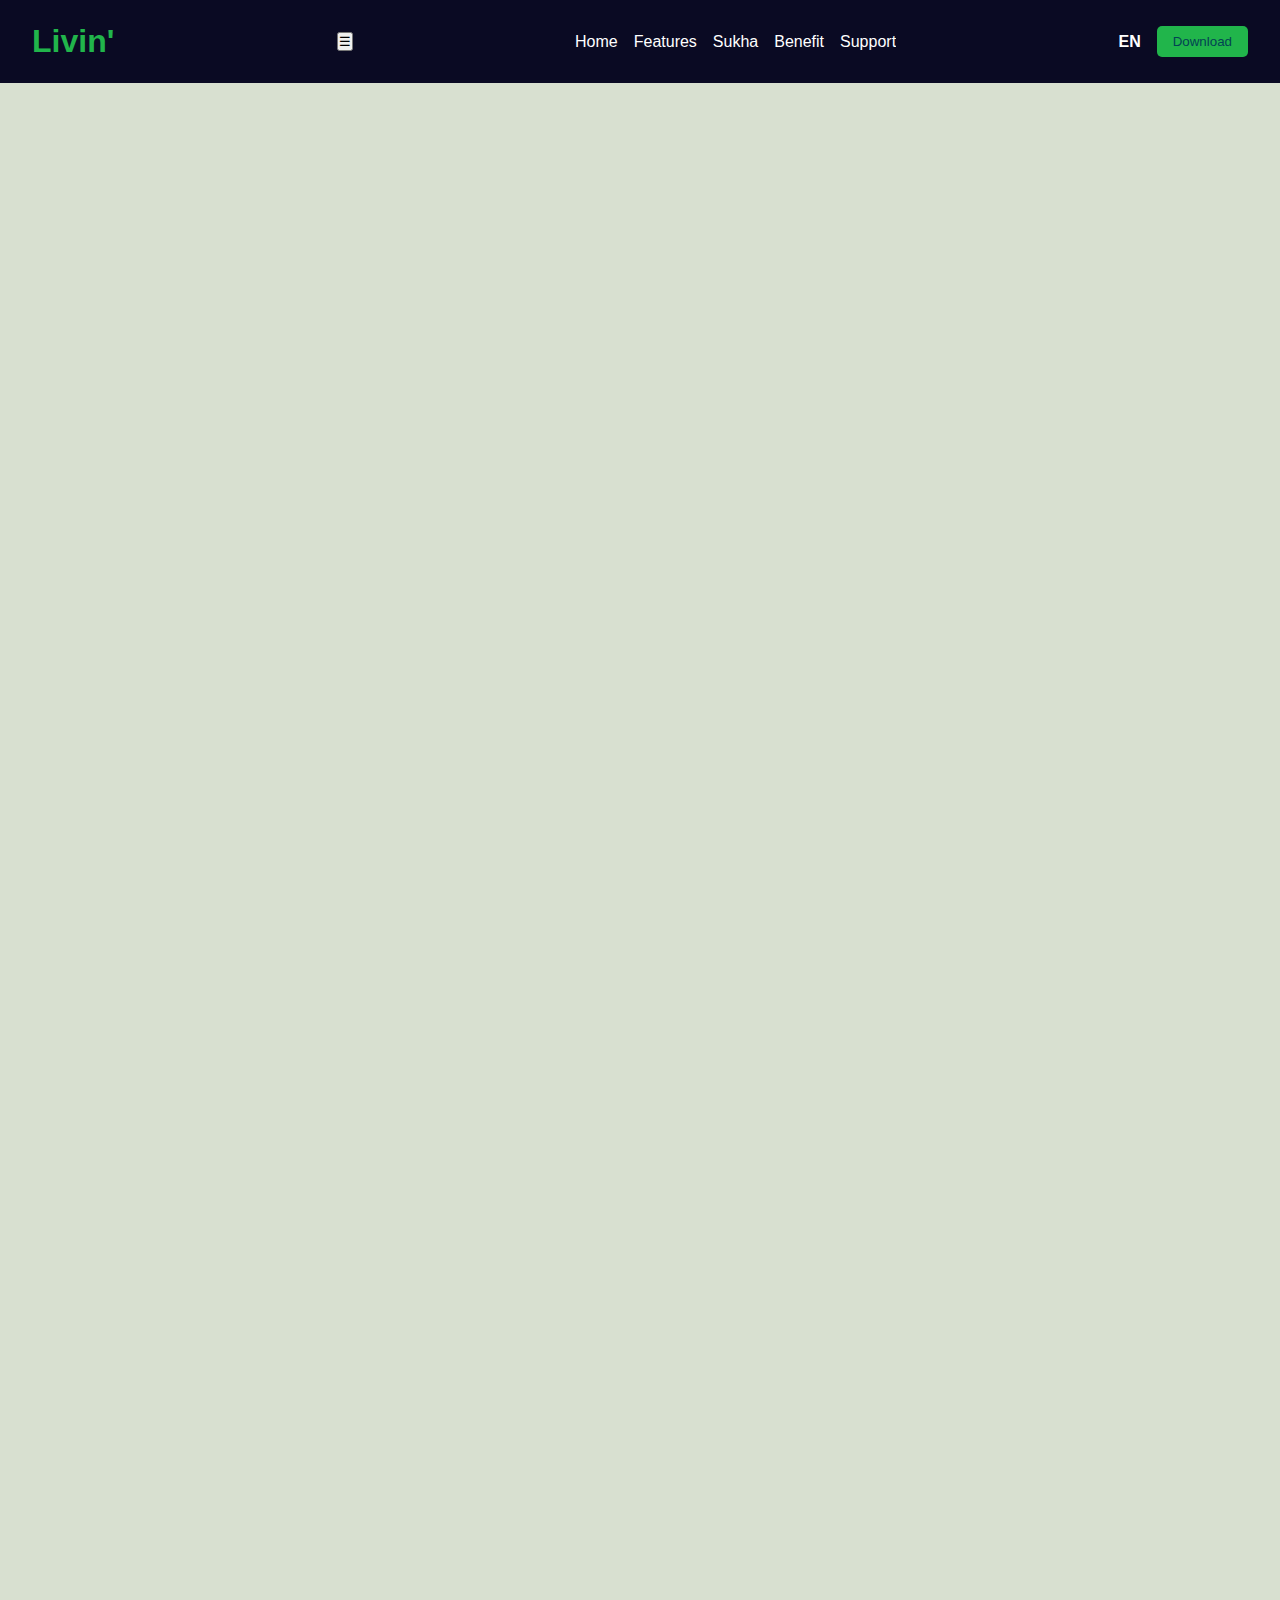
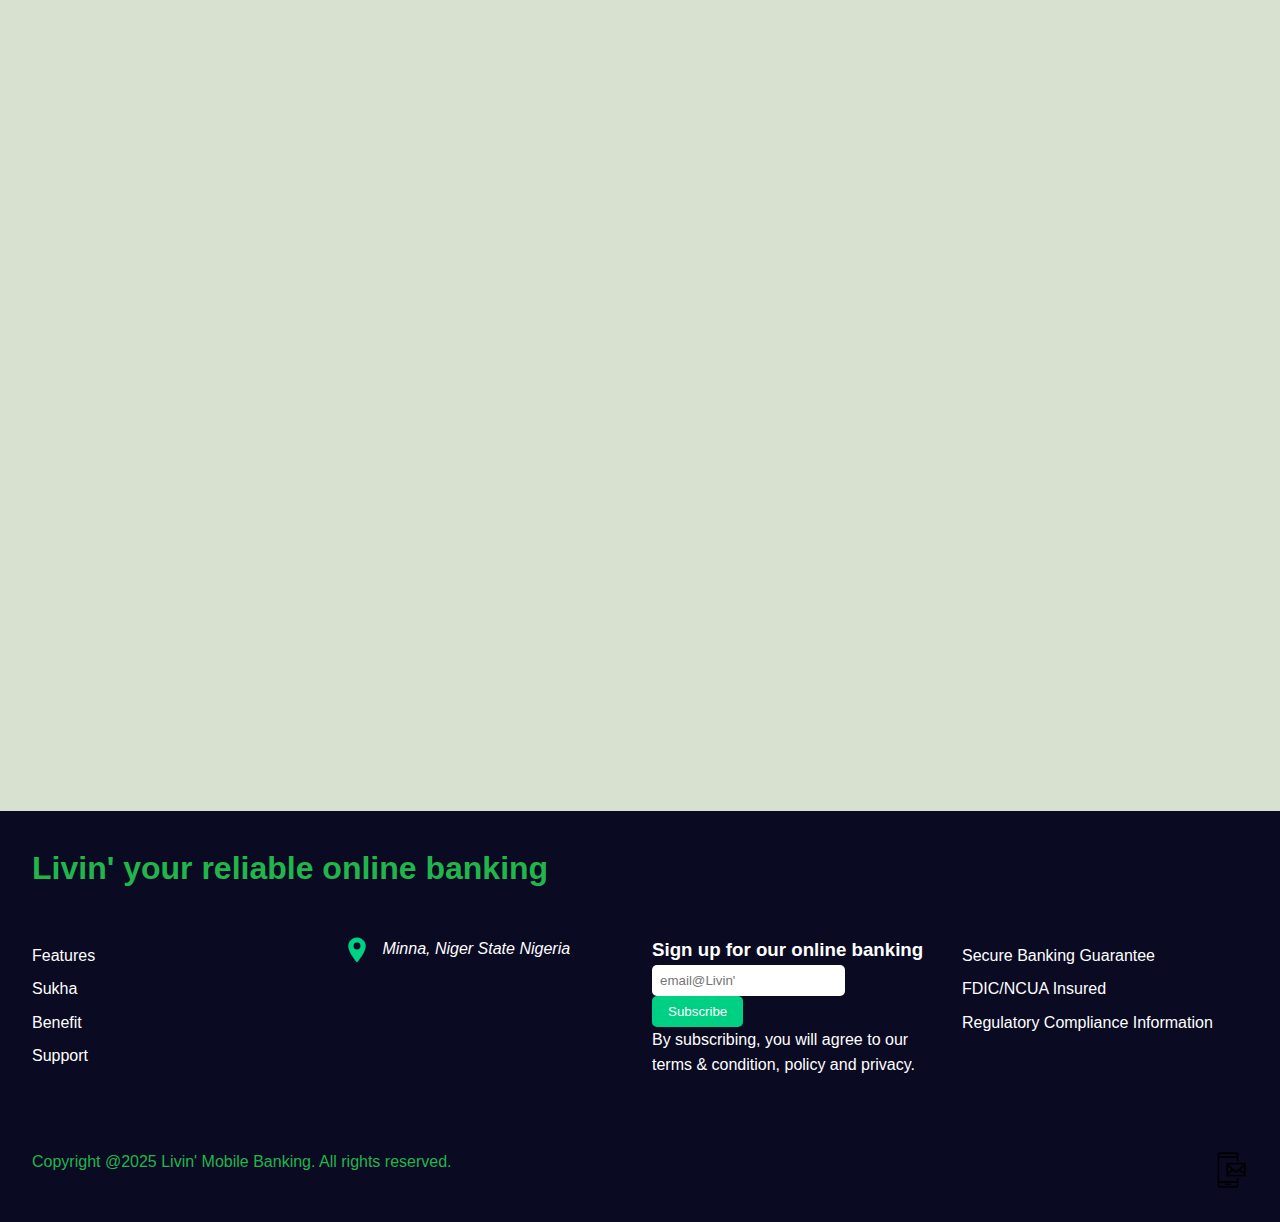
<file: index.html>
<!DOCTYPE html>
<html lang="en">
<head>
    <meta charset="UTF-8">
    <meta name="viewport" content="width=device-width, initial-scale=1.0">
    <title>Livin'</title>
    <link rel="stylesheet" href="style.css"/>
    <link rel="icon" href="app logo.jpeg" type="image/x-icon">
    <link rel="Javascript" href="script.js">
</head>


<body>
    <header>
        <nav class="navigation">
            <h1 class="logo">Livin'</h1>
            <button id="menu-toggle">☰</button>
            <ul>
                <li> <a href="#index.html">Home</a></li>
                <li> <a href="#Features">Features</a></li>
                <li> <a href="#Sukha">Sukha</a></li>
                <li> <a href="#Benefit">Benefit</a></li>
                <li> <a href="#Support">Support</a></li>
            </ul>
            <div class="get-start">
                <p class="EN">EN</p>
                <button>Download</button>
            </div>
        </nav>
    </header>

    <main>
        <section class="hero">
            <div class="main-hero">
                <div class="text-content">
                    <p class="trusted" Trusted by over <span class="million"> Trusted by over 20 million Africans</span></p>
                    <h1>Livin' by Gideon <span class="hash-tag">
                    <p>#</span>BeyondsuperApp</h1>
                    <p class="Discover">Welcome to Livin' Mobile Banking
                    ...where banking meets convenience! With Livin', you can manage your finances on-the-go, anytime, anywhere. Our secure and user-friendly platform allows you to:</p>
                <div class="image-container">
                        <img src="app logo.jpeg" alt="App-logo" width="150px">
                    <ul>
                        <li>Check balances and transaction history</li>
                        <li>Transfer funds and pay bills</li>
                        <li>Deposit checks and manage accounts</li>
                        <li>Track spending and set budgets</li>
                        <li>Make a smart investment and track annual profits</li>
                    </ul>
                </div>
            </div>
        </section>
        <section class="Sukha">
            <div class="Sukha-img">
                <img src="ghen-mar-cuano-R6dSBkz32B8-unsplash.jpg" alt="Young woman sitting outdoors on concrete steps, holding a smartphone in one hand and gesturing with the other. She wears a white blouse and a wristwatch, with greenery and metal railings in the background. The atmosphere is casual and focused." width="200px">
            </div>
            <div class="Sukha-text">
                <h2>One app for #Everything you need</h2>
                <p>
                Livin' by Gideon is more than just a banking and financial analyzing app. It is your daily tool to navigate and manage your daily expenditure, your financial statements and aids in facilitating a fast and smart investment. Access easy lifestyle and essential services at it perks with just a click.  
                </p>
                <p>With Livin' Mobile Banking, you're always in control of your finances. Download the app today and experience the future of banking! <br><button>Download App</button>
                </p>
                <ul>
                    <li>Log in with your credentials</li>
                    <li>Explore our features and start managng your finances with ease</li>
                </ul>
                <button>Creat Account</button>
                <button>Login to Account</button>
            </div>
        </section>
        <section class="BENEFIT">
            <div class="benefits-main">
                <div class="benefit-logo">
                    <img src="icons8-mastercard-48.png" alt="Mastercard">
                    <img src="icons8-visa-card-48.png" alt="Visacard">
                    <img src="icons8-paypal-logo-48.png" alt="Paypal">
                </div>
                <div class="runner-container">
                    <div class="run-1">
                        <h3>Esteem Users! <br>Get your account registered with <span class="hash-tag">#</span>Livin' beyond Banking</h3>
                    </div>
                    <div class="run-2">
                        <h3>Enjoy seamless banking experience with <span class="hash-tag">#</span>Livin'</h3>
                    </div>
                <div class="App-logo">
                    <img src="icons8-mobile-banking-64.png" alt="mobile-banking" width="100px">
                    <button>Get started</button>
                <div>
            </div> 
        </section>

        <section class="Support">
            <div class="Support-div">
                <div class="question">
                    <h2>Got Questions? We've got Answers</h2>
                    <h3>Need help? Contact our customer support team for assistance.</h3>
                    <p>Livin' your everyday tool to manage finances, invest smarter, enjoy lifestyle perks and access essential services with just a few tips.</p>
                    <P>We're just a click away</P>
                    <button>Get help</button>
                </div>
                <div class="Support-img">
                    <img src="banking layout.jpg" alt="" width="400px">
                </div>
            </div>
            <div class="Help">
                <div>
                    <p class="Title">How do I start investing through Livin'?</p>
                    <p class="Help discription">it's your everyday tool to manage finances,invest smarter, enjoy life at its perks and access essential service with a few tips.</p>
                    <ul>
                        <li>Verification issue <strong>+</strong></li>
                        <li>Verification issue <strong>+</strong></li>
                        <li>Verification issue <strong>+</strong></li>
                        <li>Verification issue <strong>+</strong></li>
                        <li>Verification issue <strong>+</strong></li>
                    </ul>
                </div>
            </div>
            <div>
                <h2>Security</h2>
                <p>Your security is our top priority. We use advance encryption and data security measures to protect your data.</p>
            </div>
            <div class="Conclution">
                <h2 class="ready"> Terms & Conditions</h2>
                <p>By using Livin' Mobile Banking, you agree to our terms and conditions. </p>
                <img src="Data chrt.jpg" alt="">
            </div>
            <div class="App-logo">
                <p>
                    <button>Download Here</button>
                </p>
                <img src="icons8-app-store-48.png" alt="" >
                <img src="icons8-play-store-48.png" alt="">
            </div>
        </section>
    </main>
    <footer>
    <div class="footer flex-row">
        <div>
            <h3 class="logo">Livin' your reliable online banking</h3>
        </div>
        <div class="footer-grid">
            <div class="sitemap">
                <ul>
                    <li><a href="#">Features</a></li>
                    <li><a href="#">Sukha</a></li>
                    <li><a href="#">Benefit</a></li>
                    <li><a href="#">Support</a></li>
                </ul>
            </div>
            <div class="Contact">
                <address>
                    <span style="vertical-align: middle; margin-right: 6px;">
                        <svg width="30" height="30" viewBox="0 0 24 24" fill="#00d084" xmlns="http://www.w3.org/2000/svg" style="vertical-align: middle;">
                            <path d="M12 2C8.13 2 5 5.13 5 9c0 5.25 7 13 7 13s7-7.75 7-13c0-3.87-3.13-7-7-7zm0 9.5A2.5 2.5 0 1 1 12 6a2.5 2.5 0 0 1 0 5.5z"/>
                        </svg>
                    </span>
                    Minna, Niger State Nigeria
                </address>
            </div>
            <div class="Subscribe">
                <h3>Sign up for our online banking</h3>
                <form action="https://formspree.io/f/xovnakry" method="POST">
                    <div class="input">
                        <input type="email" name="email" placeholder="email@Livin'" required>
                        <button type="submit">Subscribe</button>
                        <p>By subscribing, you will agree to our terms & condition, policy and privacy.</p>
                    </div>
                </form>
            </div>
            <div class="Social">
                <ul>
                    <li>Secure Banking Guarantee</li>
                    <li>FDIC/NCUA Insured</li>
                    <li>Regulatory Compliance Information</li>
                </ul>
            </div>
        </div>
        <div class="copyright flex-row">
            <p>Copyright @2025 Livin' Mobile Banking. All rights reserved.</p>
            <img src="icons8-mobile-email-50.png" alt="">
        </div>
    </div>
</footer>
</body>
</html>
</file>
<file: style.css>
/* 1. RESET & BASE STYLES */
* {
  margin: 0;
  padding: 0;
  box-sizing: border-box;
}

body {
  font-family: 'Segoe UI', Tahoma, Geneva, Verdana, sans-serif;
  line-height: 1.6;
  color: #000000;
  background-color: #d8e0d0;
  scroll-behavior: smooth;
  overflow-x: hidden;
}

p{
  text-decoration: solid;
}

a {
  text-decoration: none;
  color: inherit;
}

ul {
  list-style: none;
}

/* 2. LAYOUT & TYPOGRAPHY VARIABLES */
:root {
  --primary-color: #00d084;
  --dark-bg: #0a0a23;
  --light-overlay: rgba(255, 255, 255, 0.85);
  --transition-speed: 0.3s;
}

/* 3. HEADER & NAVIGATION */
header {
  background-color: var(--dark-bg);
  color: #fff;
  padding: 1rem 2rem;
}

.navigation {
  display: flex;
  justify-content: space-between;
  align-items: center;
  flex-wrap: wrap;
}

.logo {
  font-size: 2rem;
  font-weight: bold;
  color: #21b54b;
}

.navigation ul {
  display: flex;
  gap: 1rem;
  transition: max-height 0.4s cubic-bezier(.4,0,.2,1), opacity 0.4s;
  max-height: 100px;
  opacity: 1;
  overflow: hidden;
}

.navigation ul li a {
  font-weight: 500;
  transition: color var(--transition-speed) ease;
}

.navigation ul li a:hover {
  color: #21b54b;
}

.get-start {
  display: flex;
  align-items: center;
  gap: 1rem;
}

.get-start .EN {
  font-weight: bold;
}

.get-start button {
  background-color: #21b54b;
  color: #034353;
  border: none;
  padding: 0.5rem 1rem;
  border-radius: 5px;
  cursor: pointer;
  transition: background var(--transition-speed) ease, transform var(--transition-speed) ease;
}

.get-start button:hover {
  background-color: #0c7c53;
  transform: scale(1.05);
}

/* Hamburger Toggle (Mobile) */
.menu-toggle {
  display: none;
  font-size: 2rem;
  cursor: pointer;
  background: none;
  border: none;
  z-index: 1001;
  position: relative;
}

/* Mobile Navigation Styles */
@media (max-width: 768px) {
  .navigation {
    position: relative;
  }
  .menu-toggle {
    display: block;
    color: #21b54b;
  }
  .navigation ul {
    display: none;
    flex-direction: column;
    position: absolute;
    top: 60px;
    left: 0;
    background: #21b54b81;
    width: 100%;
    padding: 1rem 0;
    box-shadow: 0 2px 8px rgba(0,0,0,0.1);
    z-index: 1000;
    transition: max-height 0.4s cubic-bezier(.4,0,.2,1), opacity 0.4s;
    max-height: 0;
    opacity: 0;
    overflow: hidden;
  }
  .navigation ul.active {
    display: flex;
    max-height: 400px;
    opacity: 1;
    transition: max-height 0.4s cubic-bezier(.4,0,.2,1), opacity 0.4s;
  }
  .get-start {
    display: none;
  }
}

@media (min-width: 769px) {
  .navigation ul {
    display: flex !important;
    max-height: none !important;
    opacity: 1 !important;
    position: static !important;
    background: none !important;
    box-shadow: none !important;
  }
}

/* 4. MAIN SECTION & TRANSPARENT BACKGROUND */


/* 5. HERO SECTION */
.hero {
  display: flex;
  align-items: center;
  padding: 4rem 2rem;
  background: linear-gradient(to right, #e0f7f4, #ffffff);
  position: relative;
  overflow: hidden;
  background: url('pexels-tessy-agbonome-521343232-16367700.jpg') no-repeat center center/cover ;
  transition: var(--transition-speed) ease;
  padding: 1.5rem;
  
}  
.hero::before {
  content: '';
  position: absolute;
  inset: 0;
  left: 0;
  background: inherit;
  filter: blur(1px) brightness(0.9);
  z-index: 0;
  opacity: 0.7;
}

.hero > * {
  position: relative;
  z-index: 1;
}

.main-hero {
  display: flex;
  flex-wrap: wrap;
  max-width: 1200px;
  width: 100%;
  gap: 2rem;
  align-items: center;
  justify-content: space-between;
}

.text-content {
  flex: 1 1 500px;
  z-index: 2;
  max-width: 700px;
}

.text-content .trusted {
  font-size: 1rem;
  color: #080707;
}

.million {
  font-weight: bold;
  color: #049c64;
}

.text-content h1 {
  font-size: 2.1rem;
  margin: 1rem 0;
}

.hash-tag {
  color: #00a86b;
}

.Discover {
  margin-bottom: 1rem;
  display: flex;
  flex-wrap: wrap;
  max-width: 500px;
  align-items: normal;
  text-decoration-color: #0c0c14;
}

.image-container {
  display: flex;
  gap: 2rem;
  align-items: flex-start;
}

.image-container img {
  border-radius: 10px;
}

/* 6. SUKHA SECTION */
.Sukha {
  display: flex;
  flex-wrap: wrap;
  padding: 2rem;
  background-color: #fff;
  gap: 2rem;
}

.Sukha-img img {
  border-radius: 10px;
}

.Sukha-text {
  flex: 1;
}

.Sukha-text h2 {
  color: var(--dark-bg);
  margin-bottom: 1rem;
}

.Sukha-text button {
  margin: 0.5rem 0;
  padding: 0.5rem 1rem;
  background-color: var(--primary-color);
  color: #fff;
  border: none;
  border-radius: 5px;
  cursor: pointer;
  transition: background var(--transition-speed) ease, transform var(--transition-speed) ease;
}

.Sukha-text button:hover {
  background-color: #00a86b;
  transform: scale(1.05);
}

/* 7. BENEFITS SECTION */
.BENEFIT {
  background-color: #f0f0f0;
  padding: 2rem;
}

.benefit-logo {
  display: flex;
  gap: 1rem;
  justify-content: center;
  margin-bottom: 1rem;
}

.runner-container {
  text-align: center;
}

.run-1 h3,
.run-2 h3 {
  font-size: 1.5rem;
  margin-bottom: 1rem;
}

.App-logo {
  margin-top: 1rem;
}

.App-logo button {
  background-color: var(--dark-bg);
  color: #e7dada;
  padding: 0.5rem 1rem;
  border: none;
  border-radius: 5px;
  cursor: pointer;
  transition: background var(--transition-speed) ease, transform var(--transition-speed) ease;
}

.App-logo button:hover {
  background-color: #21b54b;
  transform: scale(1.05);
}

.benefits-main {
  opacity: 0;
  transform: translateY(60px);
  animation: benefitFadeIn 1.2s ease-out forwards;
}

@keyframes benefitFadeIn {
  to {
    opacity: 1;
    transform: translateY(0);
  }
}

/* 8. SUPPORT SECTION */
.Support {
  padding: 2rem;
  background-color: #fff;
}

.Support-div {
  display: flex;
  flex-wrap: wrap;
  gap: 2rem;
}

.question {
  flex: 1;
}

.question h2 {
  color: var(--dark-bg);
}

.Help {
  flex: 1;
}

.Help .Title {
  font-weight: bold;
  margin-bottom: 0.5rem;
}

.Help ul li {
  margin: 0.3rem 0;
}

.Conclusion {
  margin-top: 2rem;
}

.Conclusion h2 {
  color: var(--dark-bg);
}

.Conclusion img {
  margin-top: 1rem;
  max-width: 100%;
}

/* 9. FOOTER */
footer {
  background-color: var(--dark-bg);
  color: #fff;
  padding: 2rem;
}

.footer.flex-row {
  display: flex;
  flex-direction: column;
  gap: 1.5rem;
  justify-content: space-between;
  align-items: stretch;
}

.footer-grid {
  display: grid;
  grid-template-columns: repeat(auto-fit, minmax(220px, 1fr));
  gap: 1.5rem;
  margin-top: 1rem;
  transition: grid-template-columns 0.3s;
}

.sitemap ul li,
.Social ul li {
  margin: 0.5rem 0;
}

.sitemap ul li 
  a:hover {
  color: var(--primary-color);
} 

.Subscribe input {
  padding: 0.5rem;
  margin-right: 0.5rem;
  border-radius: 5px;
  border: none;
}

.Subscribe button {
  background-color: var(--primary-color);
  color: #fff;
  padding: 0.5rem 1rem;
  border: none;
  border-radius: 5px;
  cursor: pointer;
  transition: background var(--transition-speed) ease, transform var(--transition-speed) ease;
}

.Subscribe button:hover {
  background-color: #00a86b;
  transform: scale(1.05);
}

footer img {
  margin-top: 1rem;
  width: 40px;
}

.copyright.flex-row {
  display: flex;
  align-items: center;
  color: #21b54b;
  justify-content: space-between;
  gap: 1rem;
  margin-top: 2rem;
}

/* 10. BUTTON HOVER EFFECT (GLOBAL) */
button:hover {
  transition: all var(--transition-speed) ease;
}

/* 11. ANIMATIONS (Fade-in on Scroll) */
/* Section Animation */
section {
  opacity: 0;
  transform: translateY(40px);
  animation: fadeInUp 1s cubic-bezier(.4,0,.2,1) forwards;
}

section:nth-of-type(1) { animation-delay: 0.2s; }
section:nth-of-type(2) { animation-delay: 0.4s; }
section:nth-of-type(3) { animation-delay: 0.6s; }
section:nth-of-type(4) { animation-delay: 0.8s; }

@keyframes fadeInUp {
  to {
    opacity: 1;
    transform: translateY(0);
  }
}

/* 12. GLOBAL RESPONSIVENESS */
@media (max-width: 768px) {
  main {
    background-position: top center;
    background-size: contain;
    padding: 1rem;
  }
  main::before {
    background: rgba(255, 255, 255, 0.95);
  }
  .navigation ul {
    flex-direction: column;
    gap: 0.5rem;
  }
  .image-container {
    flex-direction: column;
  }
  .Support-div,
  .footer {
    flex-direction: column;
  }
  .footer.flex-row {
    flex-direction: column;
    gap: 1rem;
  }
  .footer-grid {
    grid-template-columns: 1fr;
    gap: 1rem;
  }
  .copyright.flex-row {
    flex-direction: column;
    align-items: flex-start;
    gap: 0.5rem;
  }
}

@media (max-width: 500px) {
  .navigation ul {
    flex-direction: column;
    gap: 0.5rem;
  }
  .image-container {
    flex-direction: column;
  }
  .Support-div,
  .footer {
    flex-direction: column;
  }
  .footer.flex-row {
    flex-direction: column;
    gap: 1rem;
  }
  .footer-grid {
    grid-template-columns: 1fr;
    gap: 1rem;
  }
  .copyright.flex-row {
    flex-direction: column;
    align-items: flex-start;
    gap: 0.5rem;
  }
}

/* Language Selector */
.language-select {
  position: relative;
  display: inline-block;
}
.language-list {
  position: absolute;
  top: 110%;
  left: 0;
  background: #fff;
  border: 1px solid #eee;
  box-shadow: 0 2px 8px rgba(0,0,0,0.08);
  min-width: 120px;
  z-index: 1002;
  padding: 0.5rem 0;
}
.language-list li button {
  background: none;
  border: none;
  width: 100%;
  text-align: left;
  padding: 0.5rem 1rem;
  cursor: pointer;
  color: #034353;
}
.language-list li button:hover {
  background: #f0f0f0;
}
</file>
